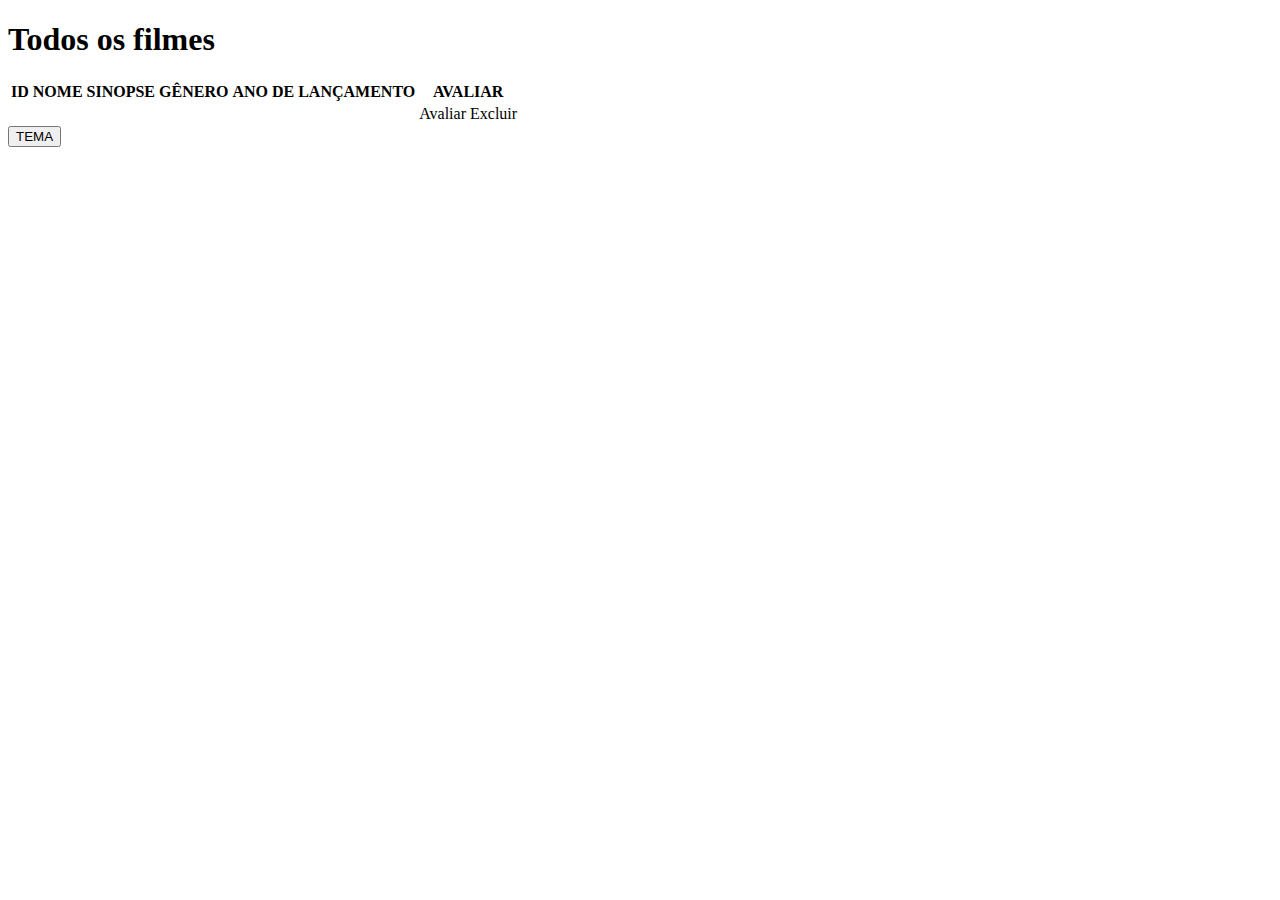
<file: src/main/resources/templates/index.html>
<!DOCTYPE html>
<html xmlns="w3.org/1999/xhtml" xmlns:th="http://www.thymeleaf.org">

<head>
    <title>Home</title>
    <link rel="stylesheet" th:href="@{/bootstrap/css/bootstrap.min.css}">
    <link rel="stylesheet" th:href="@{/css/style.css}" />
    <link th:href="@{/css/{css}.css(css=${css})}" rel="stylesheet" />


    <meta charset="UTF-8">
    <meta name="viewport" content="width=device-width, initial-scale=1.0">
</head>

<body>
    <header th:insert="navBar.html"></header>
    <div id="area-filmes">
        <div class="container">
            <div class="row">
                <div class="col-md-12">
                    <h1>Todos os filmes</h1>
                    <table class="table table-hover table-striped table-responsive-md">
                        <thead>
                            <tr>
                                <th scope="col">ID</th>
                                <th scope="col">NOME</th>
                                <th scope="col">SINOPSE</th>
                                <th scope="col">GÊNERO</th>
                                <th scope="col">ANO DE LANÇAMENTO </th>
                                <th scope="col">AVALIAR</th>
                            </tr>
                        </thead>
                        <tbody>
                            <tr th:each="filme : ${listaFilmes}">
                                <td th:text="${filme.id}"></td>
                                <td th:text="${filme.nome}"></td>
                                <td th:text="${filme.sinopse}"></td>
                                <td th:text="${filme.genero}"></td>
                                <td th:text="${filme.data}"></td>
                                <td>
                                    <a th:href="@{/avaliacoes/{id}(id=${filme.id})}" class="btn btn-primary">Avaliar</a>
                                    <a th:href="@{ /deletarFilme/{id}(id=${filme.id})}" class="btn btn-danger">
                                        Excluir</a>
                                </td>
                            </tr>
                        </tbody>
                    </table>
                </div>
            </div>
        </div>
    </div>
    <form th:action="@{/}" method="post">
        <button type="submit" class="float" th:field="*{tema.tema}">TEMA</button>
    </form>

    <script th:src="@{/bootstrap/js/bootstrap.min.js}"></script>
    <script th:src="@{/js/script.js}"></script>
</body>

</html>
</file>
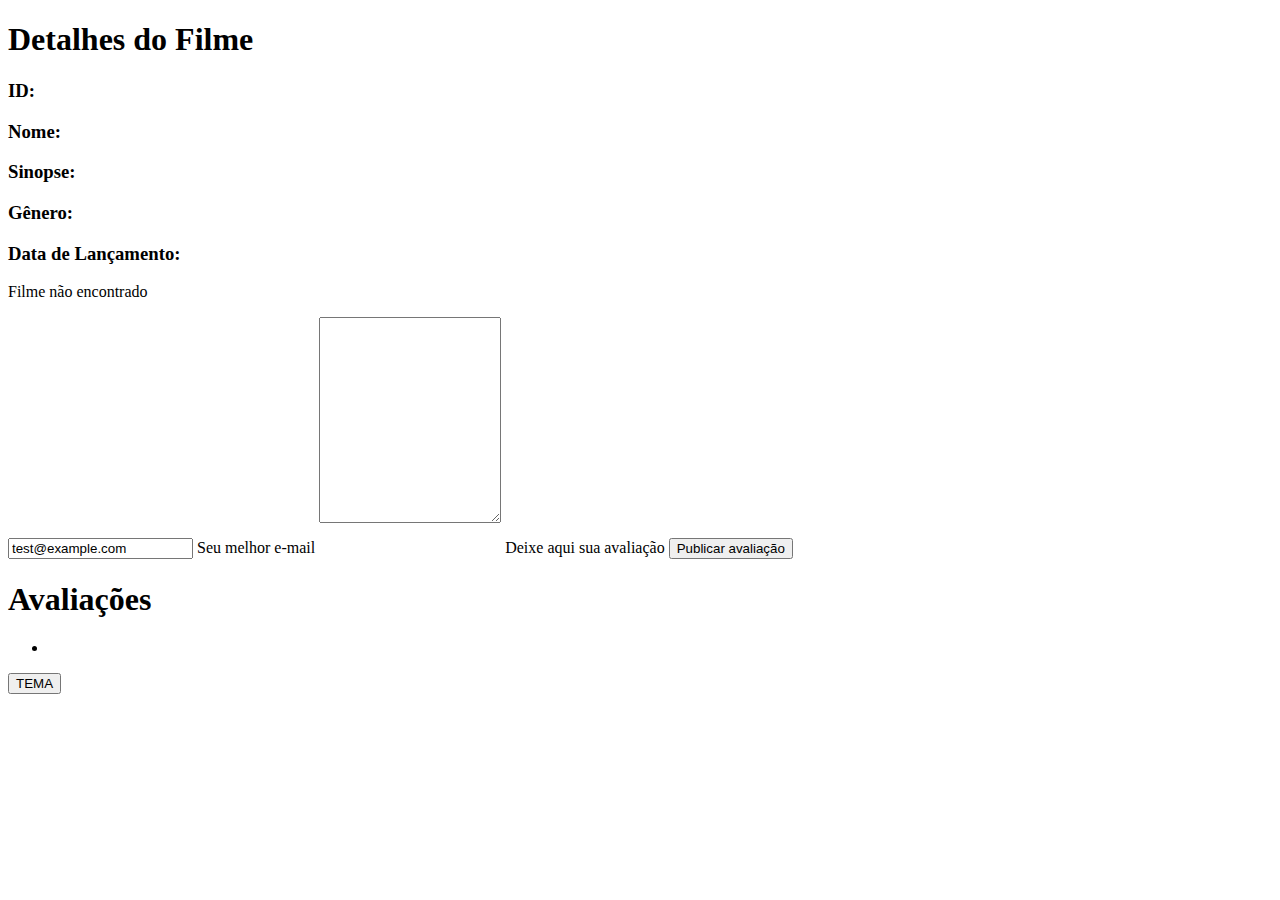
<file: src/main/resources/templates/avaliar.html>
<!DOCTYPE html>
<html xmlns="w3.org/1999/xhtml" xmlns:th="http://www.thymeleaf.org">

<head>
    <title>Avaliar Filme</title>
    <link rel="stylesheet" th:href="@{/bootstrap/css/bootstrap.min.css}">
    <link rel="stylesheet" th:href="@{/css/style.css}" />
    <link th:href="@{/css/{css}.css(css=${css})}" rel="stylesheet" />
    <meta charset="UTF-8">
    <meta name="viewport" content="width=device-width, initial-scale=1.0">
</head>

<body>
    <header th:insert="navBar.html"></header>
    <div id="main-area">
        <div class="container">
            <div class="row">
                <div class="col-md">
                    <h1>Detalhes do Filme</h1>
                    <div th:if="${filme != null}">
                        <h3>ID: <span th:text="${filme.id}"></span></h3>
                        <h3>Nome: <span th:text="${filme.nome}"></span></h3>
                        <h3>Sinopse: <span th:text="${filme.sinopse}"></span></h3>
                        <h3>Gênero: <span th:text="${filme.genero}"></span></h3>
                        <h3>Data de Lançamento: <span th:text="${filme.data}"></span></h3>
                        <!-- Adicione mais detalhes do filme conforme necessário -->
                    </div>
                    <div th:if="${filme == null}">
                        <p>Filme não encontrado</p>
                    </div>
                </div>
                <div class="col-md">
                    <form class="form-floating" th:action="@{/avaliacoes/{id}(id=${filme.id})}" th:object="${avaliacao}"
                        method="post">
                        <input required th:field="*{email}" type="email" class="form-control" id="floatingInputValue"
                            value="test@example.com">
                        <label for="floatingInputValue">Seu melhor e-mail</label>

                        <textarea required th:field="*{analise}" class="form-control" id="floatingTextarea"
                            style="height: 200px; margin-bottom: 30px;"></textarea>
                        <label for="floatingTextarea">Deixe aqui sua avaliação</label>

                        <button class="btn btn-primary" type="submit">Publicar avaliação</button>
                    </form>

                </div>
            </div>
        </div>
    </div>

    <div id="avaliacao-area">
        <div class="container">
            <div class="row">
                <div class="col-md">
                    <h1>Avaliações</h1>
                    <ul th:if="${filme != null}">
                        <li class="avaliacao-li" th:each="avaliacao : ${avaliacoes}">
                            <span class="email" th:text="${avaliacao.email}"></span>
                            <span class="conteudo" th:text="${avaliacao.analise}"></span>
                        </li>
                    </ul>
                </div>
            </div>
        </div>
    </div>

    <form th:action="@{/}" method="post">
        <button type="submit" class="float" th:field="*{tema.tema}">TEMA</button>
    </form>


    <script th:src="@{/bootstrap/js/bootstrap.min.js}"></script>
    <script th:src="@{/js/script.js}"></script>
</body>

</html>
</file>
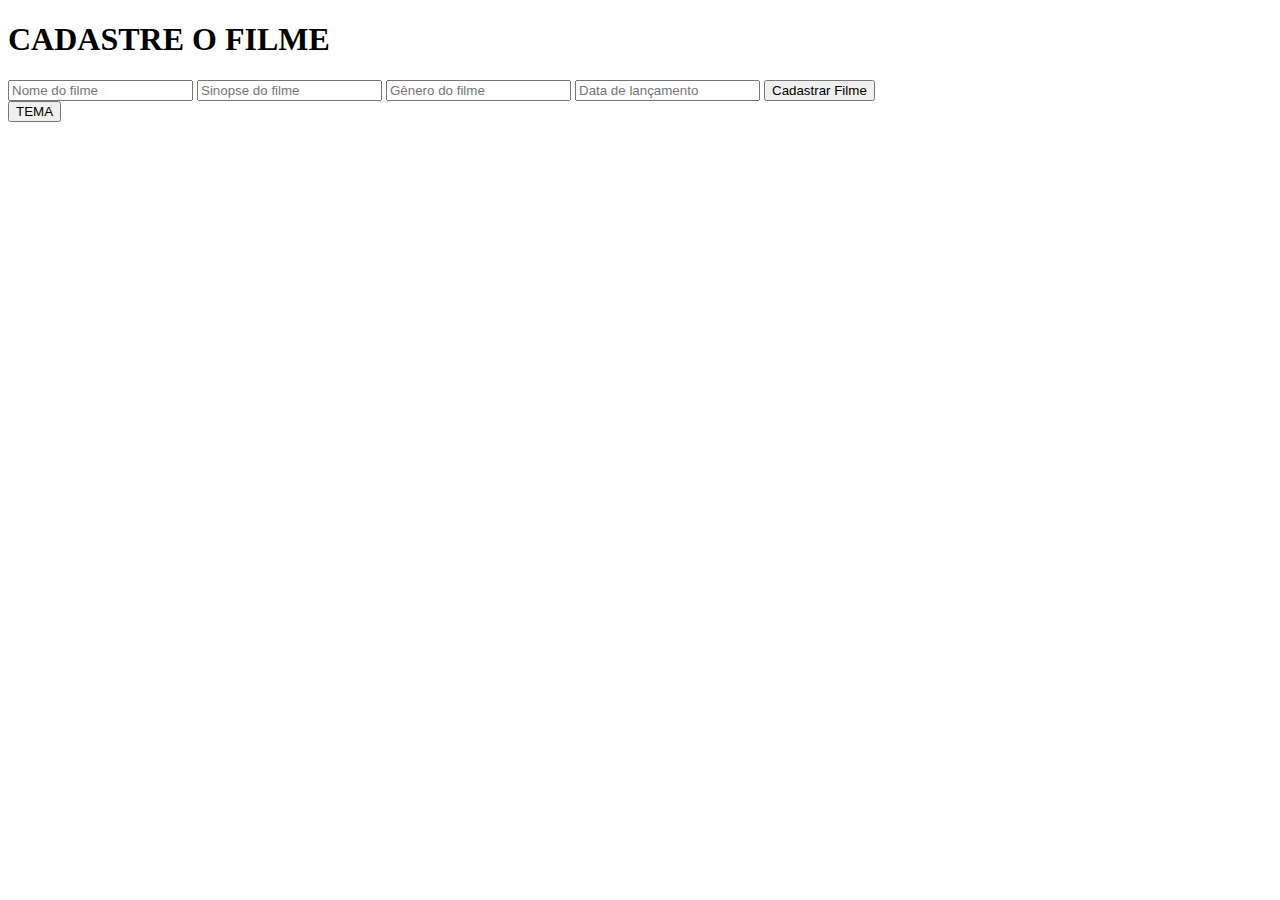
<file: src/main/resources/templates/cadastroFilme.html>
<!DOCTYPE html>
<html xmlns="w3.org/1999/xhtml" xmlns:th="http://www.thymeleaf.org">

<head>
    <title>Cadastre seu filme</title>
    <link rel="stylesheet" th:href="@{/bootstrap/css/bootstrap.min.css}">
    <link rel="stylesheet" th:href="@{/css/style.css}" />
    <link th:href="@{/css/{css}.css(css=${css})}" rel="stylesheet" />

    <meta charset="UTF-8">
    <meta name="viewport" content="width=device-width, initial-scale=1.0">
</head>

<body>
    <header th:insert="navBar.html"></header>
    <div id="form-area">
        <div class="container">
            <div class="row">
                <div class="col-md-4 cadForm">
                    <h1>CADASTRE O FILME</h1>
                    <form th:action="@{/cadastroFilme}" method="POST">
                        <!-- <input class="form-control"  required pattern="[0-9]+$" th:field="${filme.id}" id="idFilme" placeholder="ID do filme"> -->
                        <input class="form-control" required th:field="${filme.nome}" id="nomeFilme"
                            placeholder="Nome do filme">
                        <input class="form-control" required th:field="${filme.sinopse}" id="sinopse"
                            placeholder="Sinopse do filme">
                        <input class="form-control" required th:field="${filme.genero}" id="generoFilme"
                            placeholder="Gênero do filme">
                        <input class="form-control" required pattern="[a-z0-9._%+-]+@[a-z0-9.-]+\.[a-z]{2,4}$"
                            th:field="${filme.data}" id="dataFilme" placeholder="Data de lançamento">
                        <button class="btn btn-primary" type="submit">Cadastrar Filme</button>
                    </form>
                </div>
            </div>
        </div>
    </div>
    <form th:action="@{/}" method="post">
        <button type="submit" class="float" th:field="*{tema.tema}">TEMA</button>
    </form>
</body>

</html>
</file>
